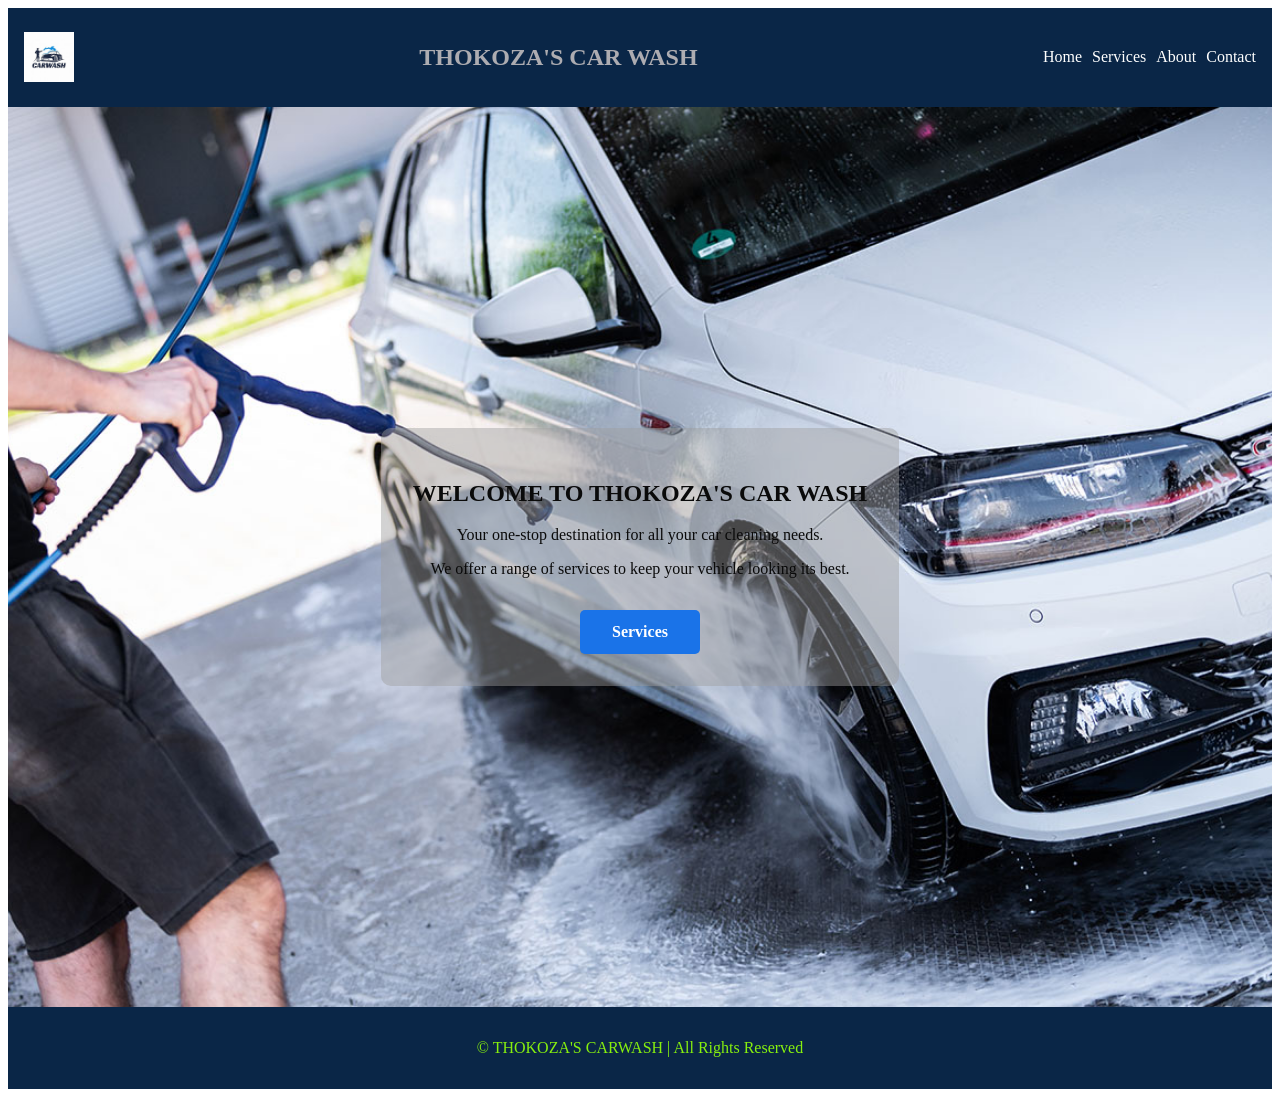
<file: index.html>
<!DOCTYPE html>
<html lang="en">
<head>
    <meta charset="UTF-8">
    <meta name="viewport" content="width=device-width, initial-scale=1.0">
    <title>THOKOZA'S CAR WASH</title>
    <link rel="stylesheet" href="index.css"> <!--  the link to the css file -->
    
</head>
<body>
    <!-- header section of the website -->    
    <header >
        <!-- nav tag for navigation links -->
        <nav class="navbar">

            <img src="images/logo.jpg" alt="THOKOZA'S CAR WASH LOGO" width="50px" height="50px" class="logo-image">

            <h1 class="car-wash-name">THOKOZA'S CAR WASH</h1>

            <ul class="nav-links">
                <li><a href="index.html">Home</a></li>
                <li><a href="services.html">Services</a></li>
                <li><a href="about.html">About</a></li>
                <li><a href="contact.html">Contact</a></li>
            </ul>
        </nav>

    </header>
    
    <!-- HERO SECTION -->
    <!-- hero content under <div> -->
    <section class="hero">
        <div class="hero-content">
            <h2>WELCOME TO THOKOZA'S CAR WASH</h2>
            <p>Your one-stop destination for all your car cleaning needs.</p>
            <p> We offer a range of services to keep your vehicle looking its best.</p>
            <a href="services.html" class="btn">Services</a>
                        
        </div>
    </section>

    <!-- footer section -->
    <footer class="footer">
        <p>
            &copy; THOKOZA'S CARWASH | All Rights Reserved
        </p>
    </footer>
       
    
</body>
</html>
</file>
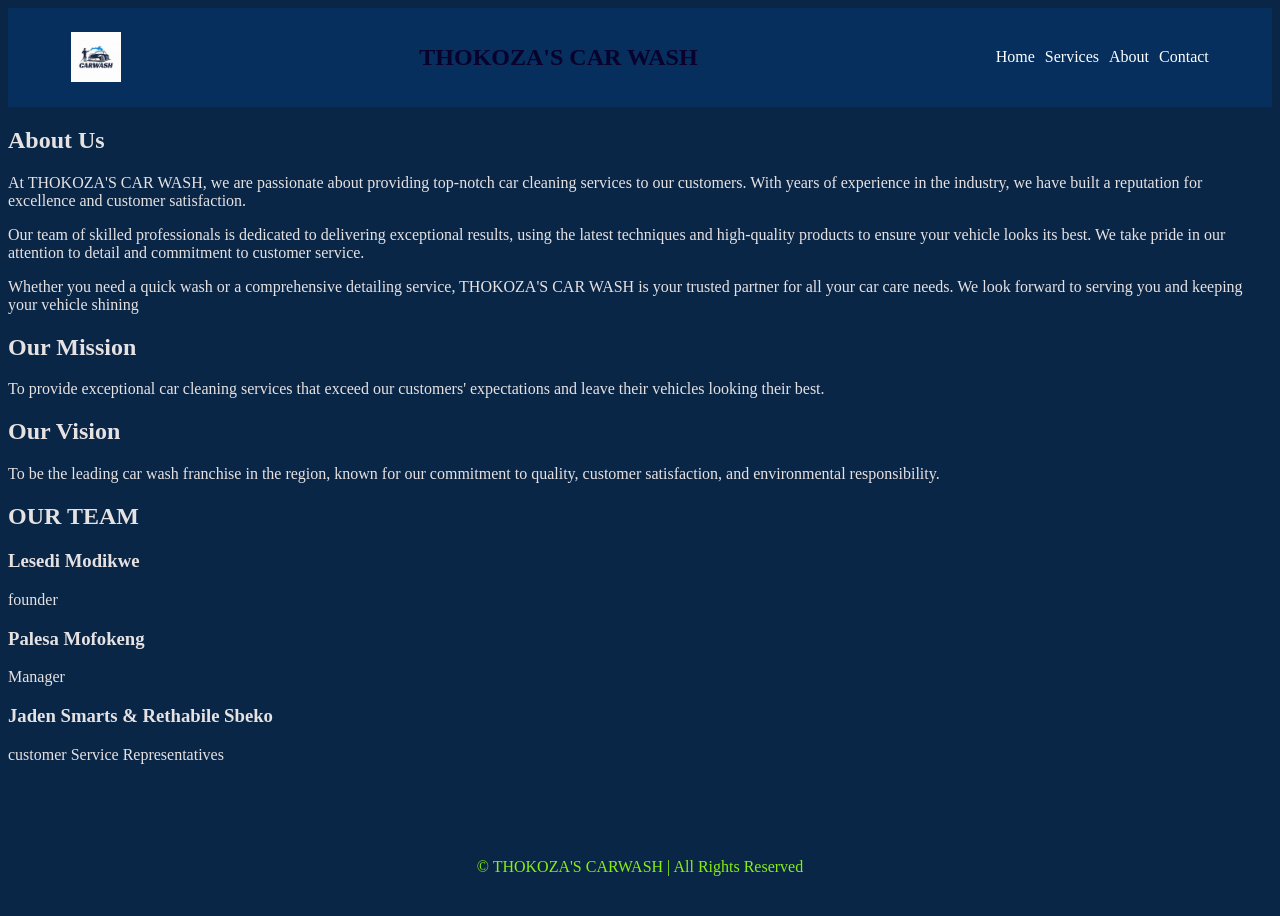
<file: about.html>
<!DOCTYPE html>
<html lang="en">
<head>
    <meta charset="UTF-8">
    <meta name="viewport" content="width=device-width, initial-scale=1.0">
    <title>ABOUT</title>
    <link rel="stylesheet" href="about.css"> <!-- this is the link to the css file -->
</head>

 <!-- header section of the website -->
<!--with nav element for navigation links  -->
<body class="about-body">
   
    <header>
        <nav class="navbar">
           <img src="images/logo.jpg" alt="THOKOZA'S CAR WASH LOGO" width="50px" height="50px" class="logo-image">

            <h1 class="car-wash-name">THOKOZA'S CAR WASH</h1>

            <ul class="nav-links">
                <li><a href="index.html">Home</a></li>
                <li><a href="services.html">Services</a></li>
                <li><a href="about.html">About</a></li>
                <li><a href="contact.html">Contact</a></li>
            </ul>
        </nav>
    </header>

    <!-- main content section -->
    <!-- business story -->
    <main class="main">
        <section class="about">
            <h2>About Us</h2>
            <p>At THOKOZA'S CAR WASH, we are passionate about providing top-notch car cleaning services to our customers. With years of experience in the industry, we have built a reputation for excellence and customer satisfaction.</p>
            <p>Our team of skilled professionals is dedicated to delivering exceptional results, using the latest techniques and high-quality products to ensure your vehicle looks its best. We take pride in our attention to detail and commitment to customer service.</p>
            <p>Whether you need a quick wash or a comprehensive detailing service, THOKOZA'S CAR WASH is your trusted partner for all your car care needs. We look forward to serving you and keeping your vehicle shining</p>
        </section>

        <!-- mission and vision -->
        <section class="mission-vision">
            <h2>Our Mission</h2>
            <p>To provide exceptional car cleaning services that exceed our customers' expectations and leave their vehicles looking their best.</p>
            <h2>Our Vision</h2>
            <p>To be the leading car wash franchise in the region, known for our commitment to quality, customer satisfaction, and environmental responsibility.</p>
        </section>

        <!-- team members -->
        <section class="team-section">

            <h2> OUR TEAM</h2>

            <div class="team container">

                <article class="team-member">
                    <h3>Lesedi Modikwe</h3>
                    <p>founder</p>
                </article>

                <article class="team-member">
                    <h3>Palesa Mofokeng</h3>
                    <p>Manager</p>
                </article>

                <article class="team-member">
                    <h3>Jaden Smarts &  Rethabile Sbeko</h3>
                    <p>customer Service Representatives</p>
                </article>               
            </div>

        </section>
    </main>

    <!-- footer section -->
    <footer class="footer">
        <p>
            &copy; THOKOZA'S CARWASH | All Rights Reserved
        </p>
    </footer>
       
    
</body>
</html>
</file>
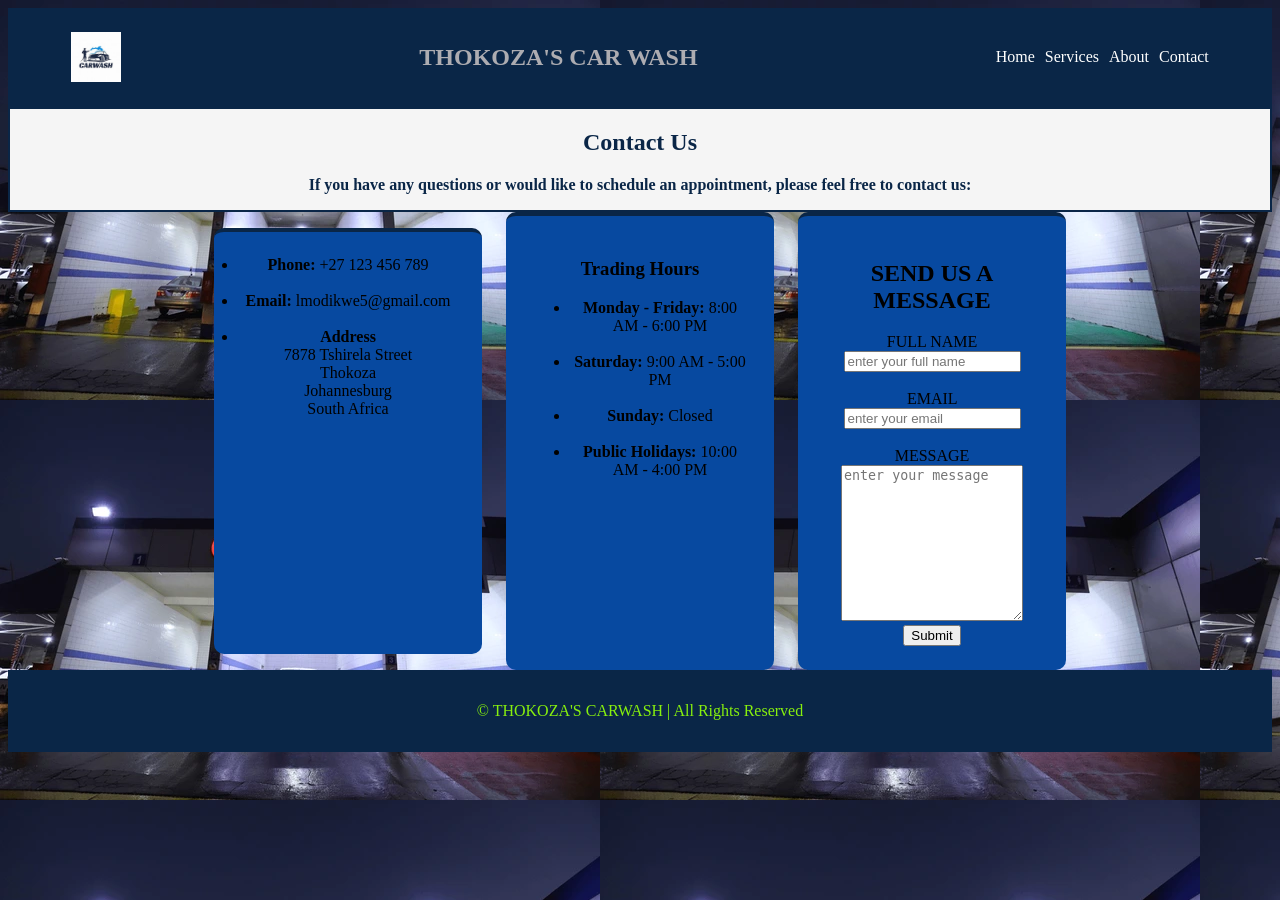
<file: contact.html>
<!DOCTYPE html>
<html lang="en">
<head>
    <meta charset="UTF-8">
    <meta name="viewport" content="width=device-width, initial-scale=1.0">
    <title>Contact Us</title>
    <link rel="stylesheet" href="contact.css"> <!-- this is the link to the css file -->
</head>

   <!-- header section of the website -->
    <!--with nav element for navigation links  -->
<body class="contact-body">
    
    <header>
        <nav class="navbar">
            <img src="images/logo.jpg" alt="THOKOZA'S CAR WASH LOGO" width="50px" height="50px" class="logo-image">

            <h1 class="car-wash-name">THOKOZA'S CAR WASH</h1>

            <ul class="nav-links">
                <li><a href="index.html">Home</a></li>
                <li><a href="services.html">Services</a></li>
                <li><a href="about.html">About</a></li>
                <li><a href="contact.html">Contact</a></li>
            </ul>
        </nav>
    </header>


    <!-- Contact Information -->
    <div class="contact-us-area">
        <h2>Contact Us</h2>
        <p>If you have any questions or would like to schedule an appointment, please feel free to contact us:</p>
    </div>
    
  
    <section class="contact-section">        

        <ul class="contact-info">
            <li><strong>Phone:</strong> +27 123 456 789</li><br>
            <li><strong>Email:</strong> lmodikwe5@gmail.com</li><br>
            <li><strong>Address</strong><br> 7878 Tshirela Street<br> Thokoza<br>Johannesburg<br> South Africa</li>
        </ul>
       
    <!-- trading hours -->
        <div class="trading-info">
            <h3>Trading Hours</h3>

            <ul >
                <li><strong>Monday - Friday:</strong> 8:00 AM - 6:00 PM</li>
                <br>
                <li><strong>Saturday:</strong> 9:00 AM - 5:00 PM</li>
                <br>
                <li><strong>Sunday:</strong> Closed</li>
                <br>
                <li><strong>Public Holidays:</strong> 10:00 AM - 4:00 PM</li>
            </ul>

        </div>

        <!-- contact form section -->
     
        <form class="contact-form">
            <h2> SEND US A MESSAGE</h2>  
            
            <label for="name">FULL NAME</label>
            <input type="text" id="name" placeholder="enter your full name" required>
            <br></br>
            <label for="email">EMAIL</label>
            <input type="email" id="email" placeholder="enter your email" required>
            <br></br>
            <label for="message">MESSAGE</label><br>
            <textarea id="message" rows="10" width="100%" placeholder="enter your message" required ></textarea>
            
            <button type="submit" class="btn">Submit</button>

        </form>           

    </section>

    <!-- footer section -->
    <footer class="footer">
        <p>
            &copy; THOKOZA'S CARWASH | All Rights Reserved
        </p>
    </footer>
         
</body>
</html>
</file>
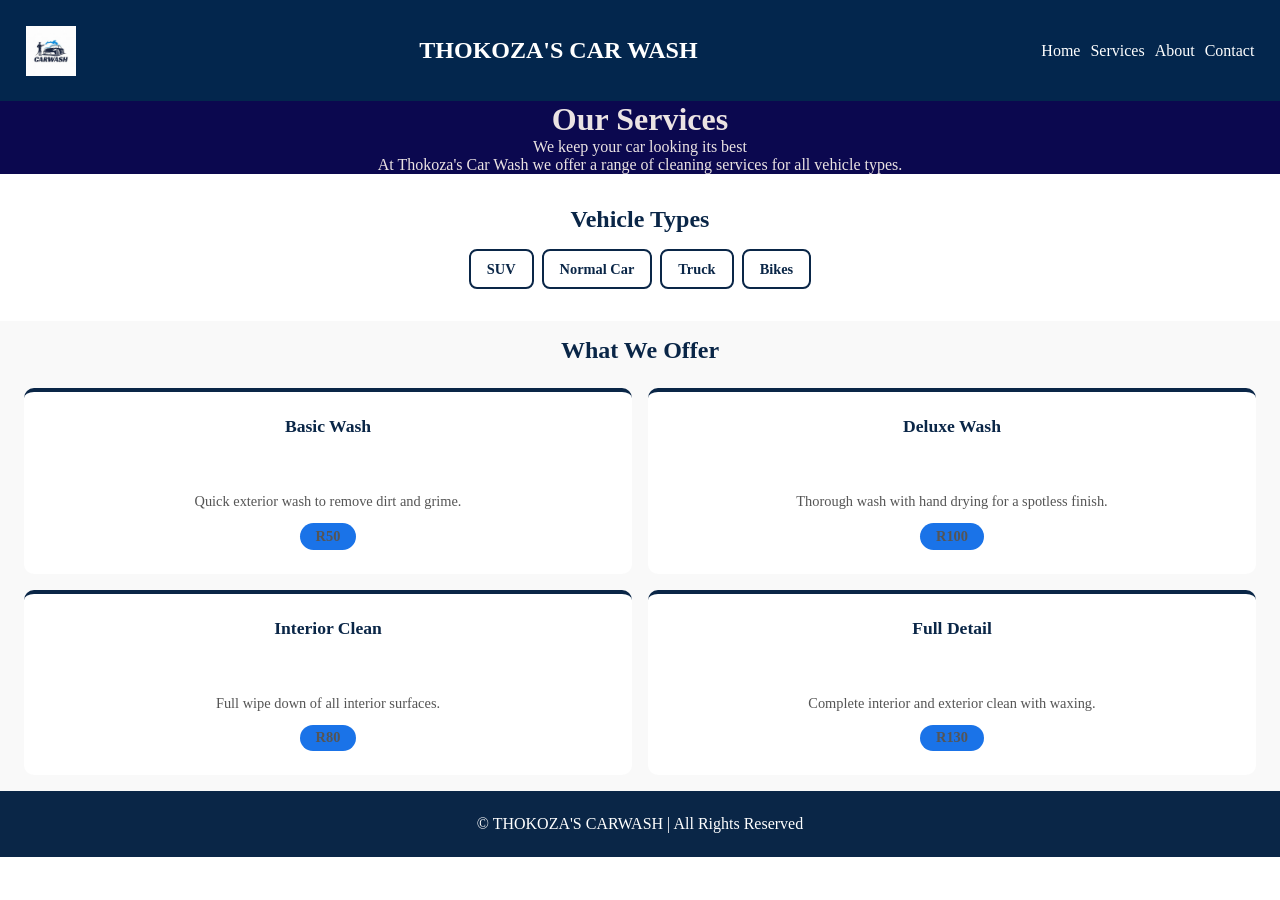
<file: services.html>
<!DOCTYPE html>
<html lang="en">
<head>
    <meta charset="UTF-8">
    <meta name="viewport" content="width=device-width, initial-scale=1.0">
    <title>Services</title>
    <link rel="stylesheet" href="services.css"> <!-- this is the link to the css file -->
</head>

<body>
    
    <!-- NAVIGATION -->
  <nav class="navbar">
    <img src="images/logo.jpg" alt="THOKOZA'S CAR WASH LOGO" width="50px" height="50px" class="logo-image">

   <h1 class="car-wash-name">THOKOZA'S CAR WASH</h1>

    <ul class="nav-links">
      <li><a href="index.html">Home</a></li>
      <li><a href="services.html">Services</a></li>
      <li><a href="about.html">About</a></li>
      <li><a href="contact.html">Contact</a></li>
    </ul>
  </nav>


  <!-- INTRO -->
  <div class="intro">
    <h1>Our Services</h1>
    <p>We keep your car looking its best</p>
    <p>At Thokoza's Car Wash we offer a range of cleaning 
    services for all vehicle types.</p>
  </div>

  <!-- VEHICLE TYPES -->
  <div class="vehicle-section">
    <h2>Vehicle Types</h2>

    <div class="vehicle-row">
      <div class="vehicle-box"> SUV</div>
      <div class="vehicle-box">Normal Car</div>
      <div class="vehicle-box">Truck</div>
      <div class="vehicle-box"> Bikes</div>
    </div>
  </div>

  <!-- SERVICE CARDS -->
  <div class="services-section">
    <h2>What We Offer</h2>

    <div class="cards-row">
      <div class="card">
        <h3>Basic Wash</h3>
        <p>Quick exterior wash to remove dirt and grime.</p>
        <p class="price">R50</p>
      </div>

      <div class="card">
        <h3>Deluxe Wash</h3>
        <p>Thorough wash with hand drying for a spotless finish.</p>
        <p class="price">R100</p>
      </div>

      <div class="card">
        <h3>Interior Clean</h3>
        <p>Full wipe down of all interior surfaces.</p>
        <p class="price">R80</p>
      </div>

      <div class="card">
        <h3>Full Detail</h3>
        <p>Complete interior and exterior clean with waxing.</p>
        <p class="price">R130</p>
      </div>

    </div>
  </div>

    <!-- footer section -->
    <footer class="footer">
        <p>
            &copy; THOKOZA'S CARWASH | All Rights Reserved
        </p>
    </footer>
    
</body>
</html>
</file>
<file: index.css>
/* index.html styling */


/*------------------------------ The Start of Header ------------------------------*/

/* car wash name  */ 
.car-wash-name{
  color:#adacb1;
}

/* NAVIGATION */
.navbar{
  display:flex;
  justify-content:space-between;
  align-items:center;
  padding:1rem ;
  background:#0A2647;
}

/* navigation links positioning */
.nav-links{
  display:flex;
  list-style:none;
  gap: 10px;
  flex-direction: row;
  padding: 0;
    
}

/* this is for the navigation links color */
.nav-links a{ 
  color:#ffffff;
  text-decoration:none;
    
}

.nav-links a:hover {
  color: #1a73e8;
}

/*------------------------------ The end of Header ------------------------------ */

/* -----------------------------The start of HERO */

.hero{
  min-height: 100vh;
  width: 100%;
  display:flex;
  justify-content:center;
  align-items:center; 
  text-align:center;
  

  
  background:url('images/main-display1.jpg') center/cover ;
}



/* HERO CONTENT */
.hero-content{
  background:rgba(157, 157, 157, 0.449);
  padding:2rem;
  border-radius:10px;
  color:#0a0a0a;
  max-height: 600px;
  z-index: 1; /* ensures the content is above the overlay */
}


/* button styling */
.btn{
  display: inline-block;
  margin-top: 1rem;
  padding: 0.8rem 2rem;
  background-color: #1a73e8;
  color: white;
  text-decoration: none;
  border-radius: 5px;
  font-weight: bold;
}

.btn:hover {
  background-color: #03224c;
  color: white;

  /* box-shadow:0 8px 20px rgba(210, 26, 26, 0.3); */
  
}


/* FOOTER */
.footer{
  color: rgb(135, 240, 14);
  text-align: center;
  padding:1rem 5%;
  background:#0A2647;

}

/* media queries */


/* adjust the size of everything if the screen is 768px or less */
@media(max-width: 768px){
  /* Navbar: stack items, center them */
  .navbar {
    flex-direction: column;
    /* align-items: center; */
    gap: 0.5rem;
    padding: 1rem;
    text-align: center;
  }

  /* Shrink the title on small screens */
  .car-wash-name {
    font-size: 1rem;
  }

  /* Nav links: wrap and center vertically */
  .nav-links {
    flex-direction: column;
    flex-wrap: wrap;
    justify-content: center;
    gap: 8px;
  }

  /* Hero: reduce padding so content fits */
  .hero-content {
    padding: 1rem;
    margin: 1rem;
    max-height: none;
  }

  .hero-content h2 {
    font-size: 1.2rem;
  }

  .hero-content p {
    font-size: 0.9rem;
  }

  /* Button: full width on mobile */
  .btn {
    display: block;
    width: 100%;
    text-align: center;
    padding: 0.8rem;
  }
}
</file>
<file: about.css>
/* about body background */
.about-body{
  /* background-image: url('images/about2.webp'); */
  background-color: #0A2647;
  background-repeat: no-repeat;
  background-size: cover;
  min-height: 100vh;
  display: flex;
  flex-direction: column;
  color: rgb(230, 226, 226);
}


/*------------------------------ The Start of Header ------------------------------*/

/* car wash name  */ 
.car-wash-name{
  color:#0a012d;
}

/* NAVIGATION */
.navbar{
  display:flex;
  justify-content:space-between;
  align-items:center;
  padding:1rem 5%;
  background:#062f5d;
}

/* navigation links positioning */
.nav-links{
  display:flex;
  list-style:none;
  gap: 10px;
  flex-direction:row;
  padding: 0;
  
}

/* this is for the navigation links color */
.nav-links a{ 
  color:#ffffff;
  text-decoration:none;
    
}

.nav-links a:hover {
color: #1a73e8;
}

/*------------------------------ The end of Header ------------------------------ */

/*----------------------------------------------- FOOTER */
.footer{
  color: rgb(135, 240, 14);
  text-align: center;
  padding:1rem 5%;
  background:#0A2647;
  margin-top: auto;
}

/* ---------------------------------------------media queries */

/* adjust the size of everything if the screen is 768px or less */
@media(max-width: 768px){
  /* Navbar stacks vertically */
  .navbar {
    flex-direction: column;
    align-items: center;
    gap: 0.5rem;
    padding: 1rem;
    text-align: center;
  }

  .car-wash-name {
    font-size: 1rem;
  }

  /* Nav links wrap horizontally */
  .nav-links {
    flex-direction: row;
    flex-wrap: wrap;
    justify-content: center;
    gap: 8px;
  }

  /* Main content padding */
  .main {
    padding: 1rem;
  }

  /* About sections: add padding and readable font */
  .about,
  .mission-vision {
    padding: 1rem;
    font-size: 0.95rem;
  }

  .about h2,
  .mission-vision h2,
  .team-section h2 {
    font-size: 1.2rem;
    margin-bottom: 0.5rem;
  }

  /* Team cards: stack vertically on mobile */
  .team.container {
    display: flex;
    flex-direction: column;
    align-items: center;
    gap: 1rem;
    padding: 1rem;
  }

  .team-member {
    width: 100%;
    max-width: 400px;
    background-color: rgba(255,255,255,0.1);
    border-radius: 8px;
    padding: 1rem;
    text-align: center;
  }

}
</file>
<file: contact.css>
/* contact body background */
.contact-body{
  background: url('images/about2.webp')
}


/*------------------------------ The start of Header ------------------------------ */
/* NAVIGATION BAR */
.navbar{
  display:flex;
  justify-content:space-between;
  align-items:center;
  padding:1rem 5%;
  background:#0A2647;
}

/* logo (THOKOZA'S CARWASH)  */ 
.car-wash-name{
  color:#adacb1;
}

/* navigation links positioning */
.nav-links{
  display:flex;
  list-style:none;
  gap: 10px;
  flex-direction: row;
  padding: 0;
    
}

/* this is for the navigation links color */
.nav-links a{ 
color:#ffffff;
text-decoration:none;
    
}

.nav-links a:hover {
  color: #1a73e8;
}
/*------------------------------ The end of Header ------------------------------ */


/* -------------------------------- Contact information  start-------------------------------- */


.contact-us-area {
  background-color: whitesmoke;
  border: 2px solid #0A2647;
  font-size: 1rem;
  font-weight: bold;
  color: #0A2647;
  text-align: center;
  padding: 1 rem;
}

/* (flex container)i set the boxes horizontally  */
.contact-section {
  display:flex;
  justify-content: center;
  gap: 1.5rem;
  
}

/* phone number, email, and address box */
.contact-info {
  background-color: rgb(7, 73, 160);
  border-top: 4px solid #0A2647;
  border-radius: 10px;
  padding: 1.5rem;
  width: 220px;
  text-align: center;
}

.contact-info:hover {
  background-color: #0A2647;
  color: white;
}

/* trading hours box */
.trading-info {
  background-color: rgb(7, 73, 160);
  border-top: 4px solid #0A2647;
  border-radius: 10px;
  padding: 1.5rem;
  width: 220px;
  text-align: center;
}

.trading-info:hover {
  background-color: #0A2647;
  color: white;
}

/* send us a message box */
.contact-form {
  background-color: rgb(7, 73, 160);
  border-top: 4px solid #0A2647;
  border-radius: 10px;
  padding: 1.5rem;
  width: 220px;
  text-align: center;
}

.btn:hover {
background-color: #0c72e7;
color: white;
}

.contact-form:hover {
  background-color: #0A2647;
  color: white;
}


/* -------------------------------- Contact information  end-------------------------------- */



/* ---------------------------------FOOTER start-------------------------------- */
.footer{
  color: rgb(135, 240, 14);
  text-align: center;
  padding:1rem 5%;
  background:#0A2647;
}
/* ---------------------------------FOOTER end-------------------------------- */

/*---------------------------- media queries----------------- */



/* adjust the size of everything if the screen is 768px or less */
@media(max-width: 768px){
  .nav-links {
    flex-direction: column;
    gap: 15px;
  }

  /* Contact boxes side by side on tablet */
  .contact-section {
    flex-wrap: wrap;
    align-items: flex-start;
  }
}

/* --- MOBILE (max 767px) --- */
@media (max-width: 767px) {

  /* Navbar stacks vertically */
  .navbar {
    flex-direction: column;
    align-items: center;
    gap: 0.5rem;
    padding: 1rem;
    text-align: center;
  }

  .car-wash-name {
    font-size: 1rem;
  }

  /* Nav links wrap and center */
  .nav-links {
    flex-direction: row;
    flex-wrap: wrap;
    justify-content: center;
    gap: 8px;
  }

  /* Contact header area */
  .contact-us-area {
    padding: 1rem;
    font-size: 0.95rem;
  }

  /* Stack all contact boxes vertically */
  .contact-section {
    flex-direction: column;
    align-items: center;
    gap: 1rem;
    padding: 1rem;
  }

  /* Make contact boxes full width on mobile */
  .contact-info,
  .trading-info,
  .contact-form {
    width: 90%;
    max-width: 400px;
  }

  /* Form inputs: full width */
  .contact-form input,
  .contact-form textarea {
    width: 100%;
    box-sizing: border-box;
  }

  /* Submit button: full width */
  .btn {
    width: 100%;
    padding: 0.8rem;
    margin-top: 0.5rem;
  }

  /* Footer on mobile */
  .footer {
    padding: 1rem;
    font-size: 0.85rem;
  }
}
</file>
<file: services.css>
/* removes default spacing */
* {
  margin: 0;
  padding: 0;
  box-sizing: border-box;
}

/*----------------------------------------------------- BODY */
/* body {
  font-family: Arial, sans-serif;
  background-color: white;
  color: black;
} */

/* ---------------------------------------------------NAVBAR ── */

/* navigation bar styling */
.navbar {

  background-color: #03264d;
  color: white;
  padding: 2%;
  display: flex;
  align-items: center;
  justify-content: space-between;
}

.car-wash-name {
color: white;
font-size: 1.5rem;
text-align: center;
  
}

/* navigation links positioning */
.nav-links{
  display:flex;
  list-style:none;
  gap: 10px;
  flex-direction: row;
  padding: 0;
    
}

/* this is for the navigation links color */
.nav-links a{ 
  color:#ffffff;
  text-decoration:none;
    
}

.nav-links a:hover {
  color: #1a73e8;
}


/* -------------------------------------------------------- INTRO */
.intro {
  background-color: #0b084f;
  text-align: center;
  padding: 0%;
  font-size: 1rem;
  color: #ebe3e3;
}

/* -------------------------------------------------------- VEHICLE SECTION */


.vehicle-section {
  padding: 2rem;
  text-align: center; 
}

.vehicle-section h2 {
  font-size: 1.5rem;
  color: #0A2647;
  margin-bottom: 1rem;
}

/* i positioned everything to the center */
.vehicle-row {
  display: flex;
  justify-content: center;
  gap: 1rem;
  
}

/* create small boxes foe vehicle types */
.vehicle-box {
  background-color: white;
  border: 2px solid #0A2647;
  border-radius: 8px;
  padding: 1rem 2rem;
  font-size: 1rem;
  font-weight: bold;
  color: #0A2647;
  cursor: default;
}

/* change color i hover over the vehicle box */
.vehicle-box:hover {
  background-color: #0454af;
  color: white;
}

/*  --------------------------------------------SERVICE CARDS  */
.services-section {
  padding: 2rem;
  text-align: center;
  background-color: #f9f9f9;
}

/* add space betwee(what we offer) and the cards*/
.services-section h2 {
  font-size: 1.5rem;
  color: #0A2647;
  margin-bottom: 1.5rem;
}

/* i set the card row to be horizontally in the center */
.cards-row {
  display: flex;
  justify-content: center;
  gap: 1.5rem;
}

/* made the border top of the cards blue */
.card {
  background-color: white;
  border-top: 4px solid #0A2647;
  border-radius: 10px;
  padding: 1.5rem;
  width: 220px;
  text-align: center;
}

/* the hover color will be blue */
.card:hover {
  background-color: #0A2647;
}
/* change the color of h3 (basic, deluxe and interior wash) when i hover over them */
.card:hover h3 {
  color: white;
}


.card h3 {
  font-size: 1.1rem;
  color: #0A2647;
  margin-bottom: 3.5rem;
}

/* change the color of p (paragraphs) when i hover over them */
.card:hover p {
  color: white;
}

/* default color of the paragraph before you hovor over  */
.card p {
  font-size: 0.9rem;
  color: #555;
}
/* the prices (50,100,80,130) */
.price {
  display: inline-block;
  margin-top: 0.8rem;
  background-color: #1a73e8;
  color: white;
  padding: 0.3rem 1rem;
  border-radius: 20px;
  font-weight: bold;
}

/*--------------------------------------------------------      FOOTER */
.footer {
  background-color: #0A2647;
  color: white;
  text-align: center;
  padding: 1.5rem;
  margin-top: auto;
}

/* ----------------------------------------------------       MEDIA QUERIES  */

/* adjust the size of everything if the screen is 768px or less */
@media(max-width: 768px){
  .navbar{
    flex-direction: column;
    align-items: center;
    gap: 0.5rem;
    padding: 1rem;
    text-align: center;
  }

/* change the font size of the car wash name */
  .car-wash-name {
    font-size: 1rem
  }

  .nav-links{
    flex-direction: column;
    align-items: center;
    gap: 0,5rem;
    padding: 1rem;
    text-align: center;
  }

  .intro{
    padding: 1rem;
  }

  .intro h1 {
    font-size: 1.3rem;
  }
}

/* Vehicle row wrap and center */
  .vehicle-row {
    flex-wrap: wrap;
    gap: 0.5rem;
    justify-content: center;
  }

  .vehicle-box {
    padding: 0.6rem 1rem;
    font-size: 0.9rem;
  }

  /* Service cards stack into 2 columns on mobile */
  .cards-row {
    flex-wrap: wrap;
    gap: 1rem;
    justify-content: center;
  }

  /* Cards take up half the screen on mobile */
  .card {
    width: calc(50% - 1rem);
    min-width: 140px;
  }

  .services-section {
    padding: 1rem;
  }
</file>
